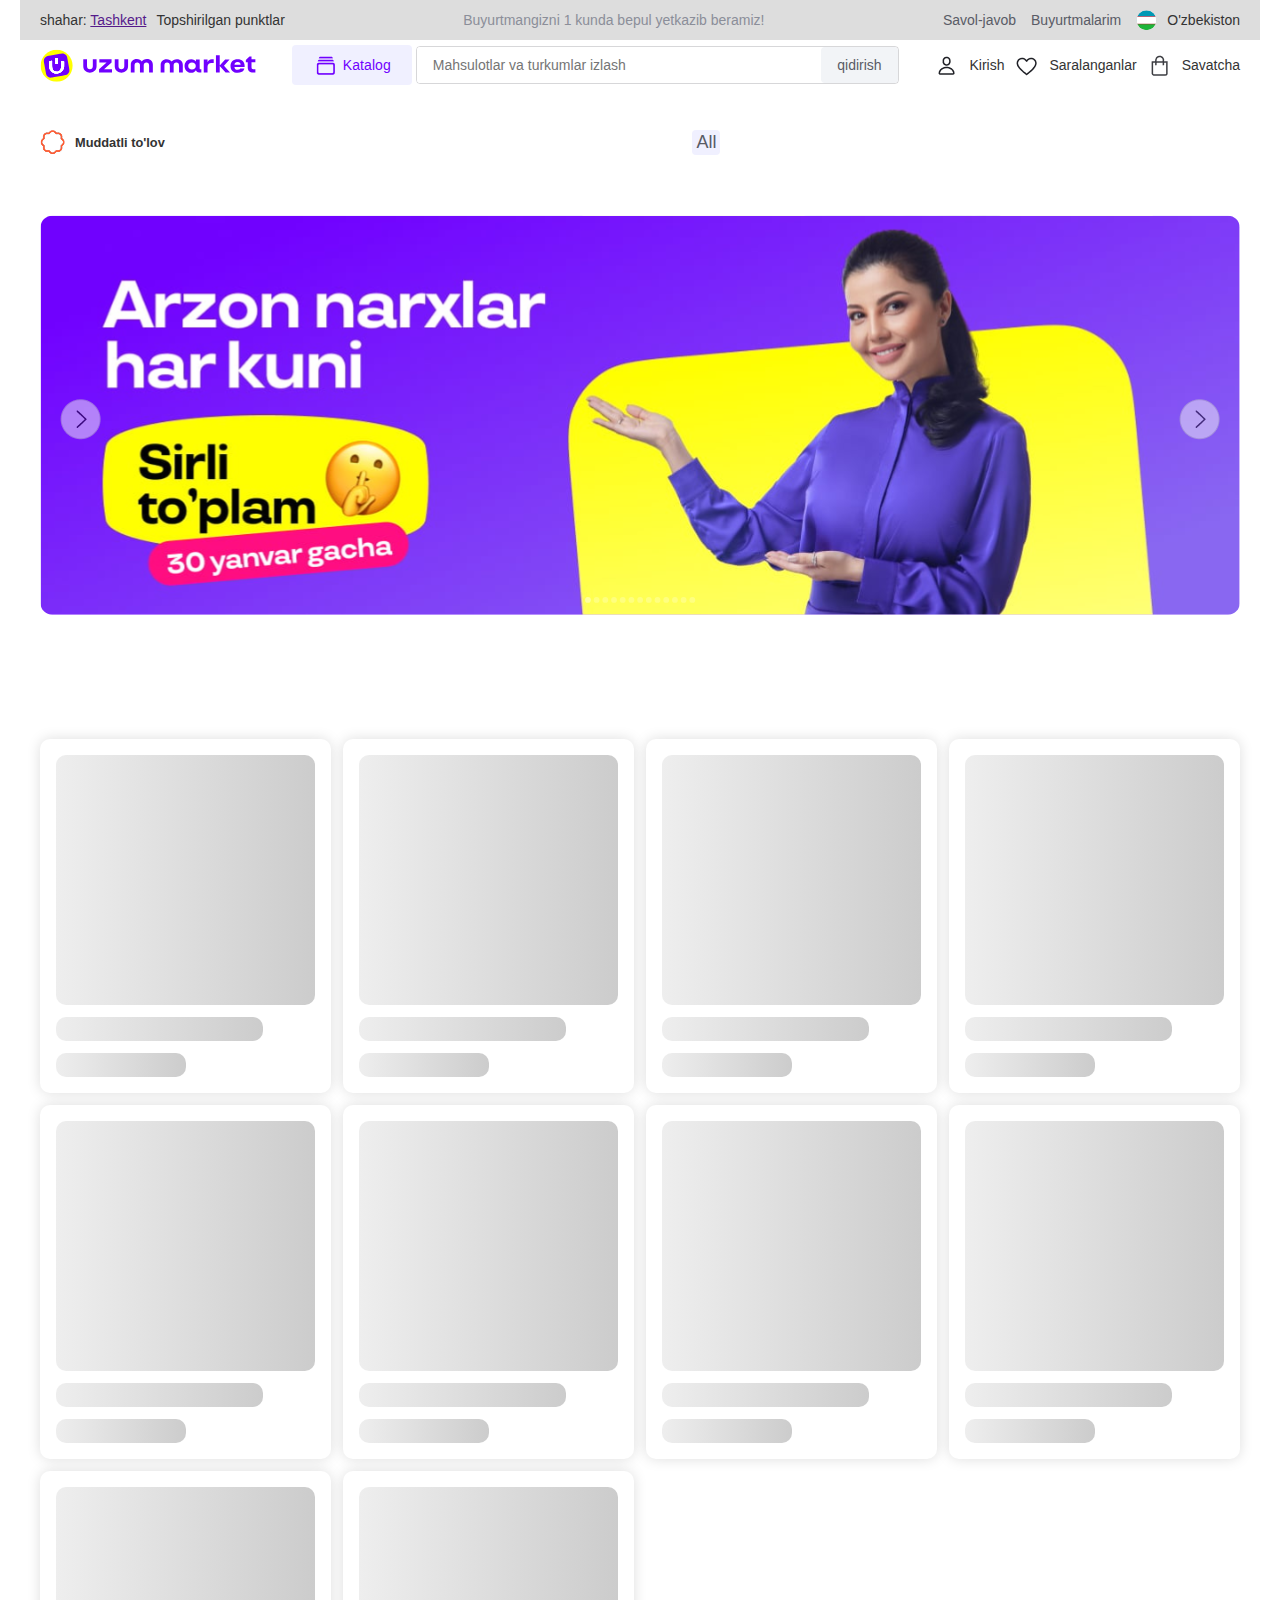
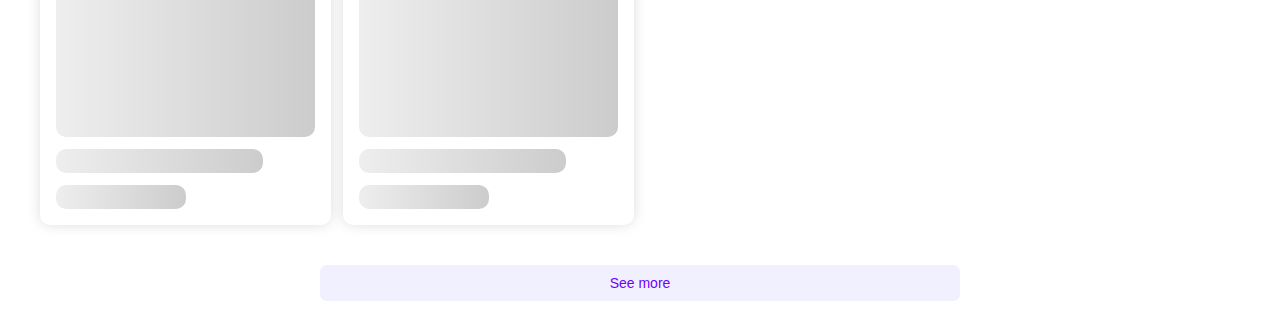
<file: index.html>
<!DOCTYPE html>
<html lang="en">

<head>
    <meta charset="UTF-8">
    <meta name="viewport" content="width=device-width, initial-scale=1.0">
    <title>Document</title>
    <link rel="stylesheet" href="./CSS/main.css">
    <link rel="stylesheet" href="./CSS/style.css">
</head>

<body>
    <header>
        <nav>
            <div class="wrapper_navbar_head container">
                <div class="text1_wrapper">
                    <p class="text">shahar: <a href="">Tashkent</a></p>
                    <p class="text2">Topshirilgan punktlar</p>

                </div>
                <div class="buyutma">
                    <p class="buyurtma">
                        Buyurtmangizni 1 kunda bepul yetkazib beramiz!
                    </p>
                </div>
                <div class="savol__javob">
                    <p class="savol">Savol-javob</p>
                    <p class="savol">Buyurtmalarim</p>
                    <div class="savol__img">
                        <img src="asset/span.icon__selected-before.svg" alt="img">

                        <p class="savol1">O'zbekiston</p>

                    </div>
                </div>
            </div>

            <div class="wrapper_navbar container">
                <div class="logo">
                    <img src="asset/Link → SVG.svg" alt="logo">
                </div>
                <div class="search_wrapper">
                    <button class="submit" type="button"> <img src="asset/div.catalog-icon.png" alt="">Katalog</button>
                    <form>
                        <input class="input" type="text" placeholder="Mahsulotlar va turkumlar izlash" />
                        <button class="search" type="submit">qidirish</button>
                    </form>
                </div>
                <div class="text2_wrapper">
                    <div class="kirish">
                        <img src="asset/SVG.png" alt="">
                        <p class="text2">Kirish</p>
                    </div>
                    <div class="saralanganlar">
                        <img src="asset/SVG (1).png" alt="">
                        <p class="text2">Saralanganlar</p>
                    </div>
                    <div class="savatcha">
                        <img src="asset/SVG (2).png" alt="">
                        <p class="text2">Savatcha</p>
                    </div>

                </div>
            </div>

            <div class="wrapper_navbar2 container">
                <div class="text3_wrapper">
                    <div class="mudatli__tolovlar">
                        <img src="asset/div.image (1).png" alt="">
                        <p class="texttile">Muddatli to'lov</p>
                    </div>

                    <ul class="collection container">
                        <li>All</li>
                    </ul>

                </div>
            </div>
        </nav>
    </header>

    <div class="imeg container">
        <div class="wrapperr">
            <img src="./asset/div.swiper-container.svg" alt="">
        </div>
        <div class="btn1">
            <img class="img1" src="asset/div.slider-button (1).png" alt="">
        </div>
        <div class="btn2">
            <img class="img2" src="asset/div.slider-button (2).png" alt="">
        </div>

    </div>



    <div class="wrapper container"></div>
    
    <div class="skeleton container"></div>

    <button class="btn-seemore container">See more</button>





    <script type="module" src="./js/app.js"></script>

</body>

</html>
</file>
<file: CSS/main.css>
.box {
  width: 80%;
  margin: 20px auto;
  padding: 20px;
  background-color: #ffffff;
  border-radius: 10px;
  box-shadow: 0 4px 10px rgba(0, 0, 0, 0.1);
  font-family: 'Poppins', sans-serif;
}

.product-card {
  display: flex;
  flex-wrap: wrap;
  gap: 20px;
}

.product-images {
  flex: 1;
  min-width: 300px;
}

.product-images img {
  width: 100%;
  border-radius: 10px;
  object-fit: cover;
  box-shadow: 0 4px 8px rgba(0, 0, 0, 0.1);
}

.product-info {
  flex: 2;
  min-width: 300px;
}

.product-info h2 {
  font-size: 24px;
  color: #7000ff;
  margin-bottom: 10px;
}

.product-info p {
  font-size: 16px;
  margin: 5px 0;
  color: #595b66;
}

.meta-info {
  margin-top: 20px;
  padding: 10px;
  background: #f9f9f9;
  border-radius: 8px;
  box-shadow: 0 2px 6px rgba(0, 0, 0, 0.05);
}

.meta-info img.qr-code {
  width: 100px;
  margin-top: 10px;
  border-radius: 5px;
  box-shadow: 0 2px 4px rgba(0, 0, 0, 0.1);
}

.meta-info p {
  font-size: 14px;
  color: #333;
}
</file>
<file: CSS/style.css>
* {
    margin: 0;
    padding: 0;
    box-sizing: border-box;
}

body {
    font-family: 'Poppins', sans-serif;
    /* background-color: #f0f0f0; */
    color: #333;
}

.container {
    max-width: 1240px;
    margin: 0 auto;
    padding: 20px;
}

.wrapper_navbar_head {
    display: flex;
    justify-content: space-between;
    align-items: center;
    background: #ddd;
    height: 1px;
}

.text1_wrapper {
    display: flex;
    align-items: center;
    justify-content: center;
    gap: 10px;

}

.text {
    font-weight: 400;
    font-size: 14px;
    line-height: 14px;
    letter-spacing: 0%;
    vertical-align: middle;

}

.text2 {
    font-weight: 500;
    font-size: 14px;
    line-height: 14px;
    letter-spacing: 0%;
    vertical-align: middle;

}

.buyurtma {
    font-weight: 400;
    font-size: 14px;
    line-height: 14px;
    letter-spacing: 0%;
    text-align: center;
    vertical-align: middle;
    color: #8B8E99;

}

.savol__javob {
    display: flex;
    align-items: center;
    justify-content: center;
    gap: 15px;
}

.savol__img {
    display: flex;
    gap: 10px;
}

.savol {
    font-weight: 500;
    font-size: 14px;
    line-height: 14px;
    letter-spacing: 0%;
    vertical-align: middle;
    color: #595B66;
}

.savol1 {
    font-weight: 500;
    font-size: 14px;
    line-height: 40px;
    letter-spacing: 0%;
    text-align: center;
    vertical-align: middle;

}

.submit {
    display: flex;
    align-items: center;
    justify-content: center;
    gap: 5px;
}



.wrapper_navbar {
    display: flex;
    justify-content: space-between;
    align-items: center;
    background: #fff;
    height: 50px;
}

.logo {
    display: flex;
    align-items: center;
    gap: 10px;
}

.submit {
    width: 120px;
    height: 40px;
    padding-right: 18.2px;
    padding-left: 18.2px;
    border-radius: 4px;
    background: #F0F0FF;
    color: #333;

    font-weight: 500;
    font-size: 14px;
    line-height: 18px;
    letter-spacing: 0.08px;
    color: #7000FF;
    text-align: center;
    border: none;
    cursor: pointer;


}

.search_wrapper {
    display: flex;
    align-items: center;
    gap: 4px;
}

.search_wrapper button {
    font-size: 14px;
    padding: 10px 18px;
    max-height: 40px;
    color: #7000ff;
    background: #f0f0ff;
    border-radius: 4px;
    border: none;
    cursor: pointer;
}

.search_wrapper form {
    max-height: 40px;
    border: 1px solid #36364033;
    border-radius: 4px;
    position: relative;
    overflow: hidden;
}

.search_wrapper form input {
    height: 100%;
    font-size: 14px;
    padding: 10px 1rem;
    border: none;
    background: #ffffff;
    width: 400px;
}

.search_wrapper form button {
    background: #f2f4f7;
    color: #595b66;
    font-size: 14px;
    padding: 10px 1rem;
    height: 100%;
    border: none;
    cursor: pointer;
    ;

}

.text2_wrapper {
    display: flex;
    align-items: center;
    justify-content: space-between;
    gap: 10px;

}

.kirish {
    display: flex;
    align-items: center;
    justify-content: center;
    gap: 10px;
}

.saralanganlar {
    display: flex;
    align-items: center;
    justify-content: center;
    gap: 10px;
}

.savatcha {
    display: flex;
    align-items: center;
    justify-content: center;
    gap: 10px;
}

.wrapper_navbar2 {
    display: flex;
    align-items: center;
    background: #fff;
}

.text3_wrapper {
    width: 100%;
    gap: 18px;
    display: flex;
    align-items: center;
}

.texttile {
    text-wrap: nowrap;
    font-weight: 600;
    font-size: 12.8px;
    line-height: 15.36px;
    letter-spacing: 0%;
    vertical-align: middle;

}

.mudatli__tolovlar {
    display: flex;
    align-items: center;
    justify-content: center;
}

.mudatli__tolovlar {
    gap: 10px;
}

.text3 {
    font-weight: 400;
    font-size: 14px;
    line-height: 24px;
    letter-spacing: 0%;
    vertical-align: middle;
    color: #595B66;


}

.imeg {
    margin: 0 auto;
    position: relative;
}

.wrapperr img {
    width: 100%;
    height: 100%;
    object-fit: cover;
    border-radius: 4px;
}

.btn1 {
    position: absolute;
    left: 40px;
    bottom: 44%;
}

.btn2 {
    position: absolute;
    right: 40px;
    top: 46%;
    bottom: 50%;
    transform: translateY(-50%, -50%);
}


/* uzum css */

.users,
.skeleton,
.wrapper{
    display: grid;
    grid-template-columns: repeat(4, 1fr);
    gap: 12px;
    margin-top: 20px;
    margin-bottom: 20px;
}
.skeleton__item,
.card{
    padding: 16px;
    box-shadow: 0 0 14px #0002;
    border-radius: 10px;
}
.skeleton__image,
.card img{
    width: 100%;
    height: 250px;
    object-fit: cover;
    border-radius: 10px;
}
.skeleton__image{
    background: #ddd;
}

.skeleton__text{
    width: 80%;
    height: 24px;
    background: #ddd;
    margin-top: 12px;
    border-radius: 10px;
}
.skeleton__text:last-child{
    width: 50%;
}
.skeleton__animation{
    background: linear-gradient(90deg, #eee, #ccc, #eee);
    background-size: 200%;
    animation: skeleton 1.5s linear  infinite  ;
}

@keyframes skeleton {
    to{
        background-position: 200%;
    }
}










.loading{
    display: flex;
    justify-content: center;
}
.lds-facebook,
.lds-facebook div {
  box-sizing: border-box;
}
.lds-facebook {
  display: inline-block;
  position: relative;
  width: 80px;
  height: 80px;
}
.lds-facebook div {
  display: inline-block;
  position: absolute;
  left: 8px;
  width: 16px;
  background: currentColor;
  animation: lds-facebook 1.2s cubic-bezier(0, 0.5, 0.5, 1) infinite;
}
.lds-facebook div:nth-child(1) {
  left: 8px;
  animation-delay: -0.24s;
}
.lds-facebook div:nth-child(2) {
  left: 32px;
  animation-delay: -0.12s;
}
.lds-facebook div:nth-child(3) {
  left: 56px;
  animation-delay: 0s;
}
@keyframes lds-facebook {
  0% {
    top: 8px;
    height: 64px;
  }
  50%, 100% {
    top: 24px;
    height: 32px;
  }
}
/* .description{
  font-size: 12px;
} */
 .card__category{
    display: flex;
 }
    .card__category p{
        font-size: 12px;
        color: #595B66;
        margin-right: 10px;
        padding: 2px 4px;
        border-radius: 4px;
        background: #F0F0FF;
    }

.collection{
    display: flex;
    align-items: center;
    gap: 10px;
    overflow: auto;
    list-style: none;
    scrollbar-width: none;
}
li{
    text-wrap: nowrap;
    font-size: 18px;
        color: #595B66;
        margin-right: 10px;
        padding: 2px 4px;
        border-radius: 4px;
        background: #F0F0FF;
        cursor: pointer;
}
.collection__title{
    font-size: 20px;
    font-weight: 600;
    color: #595B66;
}
.btn-seemore{
    display: flex;
    align-items: center;
    justify-content: center;
    gap: 10px;
    padding: 10px 20px;
    background: #F0F0FF;
    border-radius: 7px;
    color: #7000FF;
    font-size: 14px;
    font-weight: 500;
    cursor: pointer;
    width: 50%;
    margin: 0 auto;
    margin-bottom: 20px;
    border: none;
}
.btn-seemore:hover{
    background: #7000FF;
    color: #fff;
    transition: 0.3s;
}
</file>
